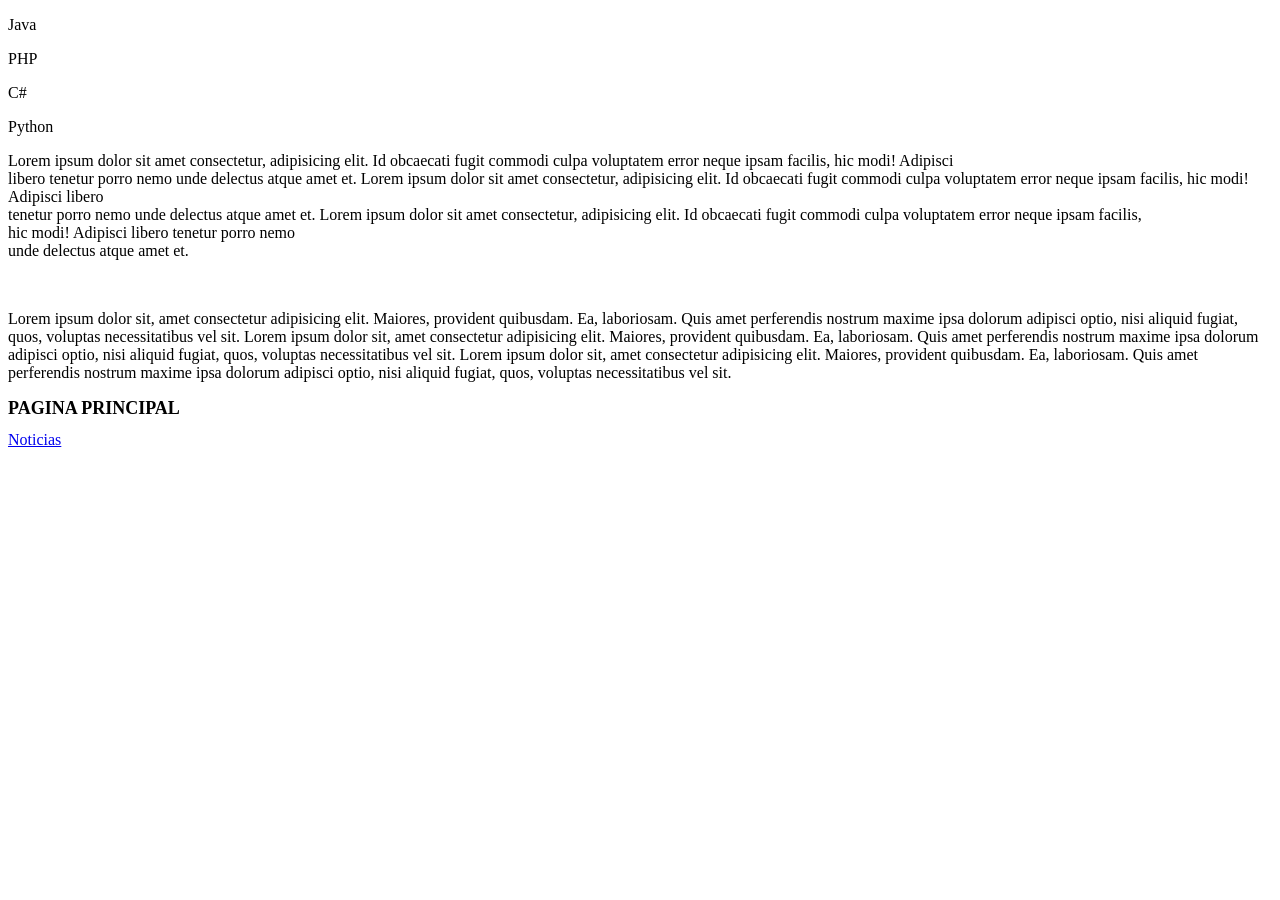
<file: index.html>
<!DOCTYPE html>
<html lang="en">

<head>
    <meta charset="UTF-8">
    <meta http-equiv="X-UA-Compatible" content="IE=edge">
    <meta name="viewport" content="width=device-width, initial-scale=1.0">
    <title>Document</title>
</head>

<body>
    <div>
        <p>Java</p>
        <p>PHP</p>
        <p>C#</p>
        <p>Python</p>
    </div>
    <p>
        Lorem ipsum dolor sit amet consectetur, adipisicing elit. Id obcaecati fugit commodi culpa voluptatem
        error neque ipsam facilis, hic modi! Adipisci<br /> libero tenetur porro nemo unde delectus atque amet et.
        Lorem ipsum dolor sit amet consectetur, adipisicing elit. Id obcaecati fugit commodi culpa voluptatem
        error neque ipsam facilis, hic modi! Adipisci libero <br /> tenetur porro nemo unde delectus atque amet et.
        Lorem ipsum dolor sit amet consectetur, adipisicing elit. Id obcaecati fugit commodi culpa voluptatem
        error neque ipsam facilis, <br /> hic modi! Adipisci libero tenetur porro nemo<br /> unde delectus atque amet
        et.
    </p>
    <br>
    <p>
        Lorem ipsum dolor sit, amet consectetur adipisicing elit. Maiores, provident quibusdam. Ea, laboriosam. Quis
        amet perferendis
        nostrum maxime ipsa dolorum adipisci optio, nisi aliquid fugiat, quos, voluptas necessitatibus vel sit.
        Lorem ipsum dolor sit, amet consectetur adipisicing elit. Maiores, provident quibusdam. Ea, laboriosam. Quis
        amet perferendis
        nostrum maxime ipsa dolorum adipisci optio, nisi aliquid fugiat, quos, voluptas necessitatibus vel sit.
        Lorem ipsum dolor sit, amet consectetur adipisicing elit. Maiores, provident quibusdam. Ea, laboriosam. Quis
        amet perferendis
        nostrum maxime ipsa dolorum adipisci optio, nisi aliquid fugiat, quos, voluptas necessitatibus vel sit.
    </p>
    <footer>
        <h1 style="font-size: large;">PAGINA PRINCIPAL</h1>
        <a href="2.html">Noticias</a>
    </footer>
</body>

</html>
</file>
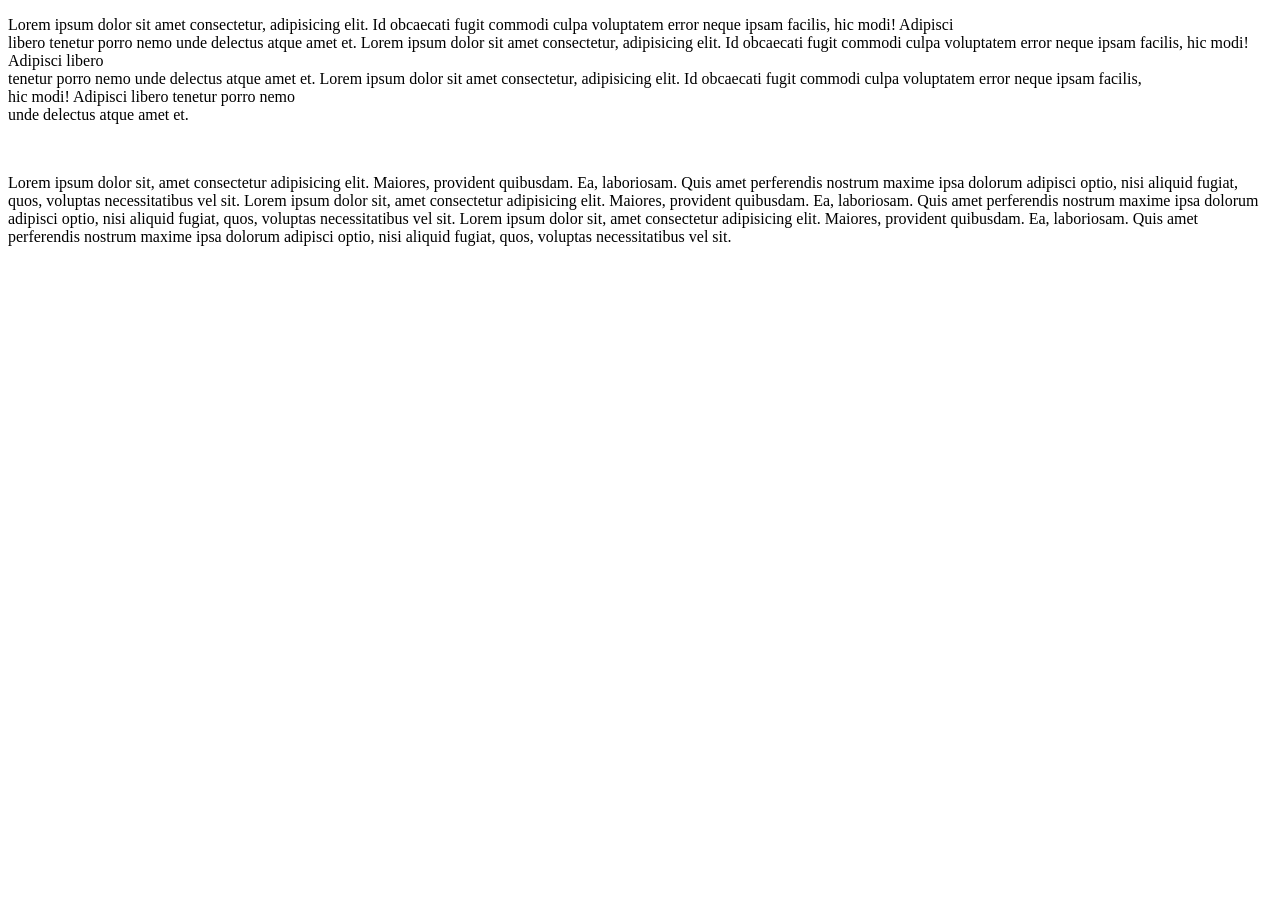
<file: 2.html>
<!DOCTYPE html>
<html lang="en" style="scroll-behavior: smooth;">

<head>
    <meta charset="UTF-8">
    <meta http-equiv="X-UA-Compatible" content="IE=edge">
    <meta name="viewport" content="width=device-width, initial-scale=1.0">
    <title>Document</title>
</head>

<body>
    <p>
        Lorem ipsum dolor sit amet consectetur, adipisicing elit. Id obcaecati fugit commodi culpa voluptatem
        error neque ipsam facilis, hic modi! Adipisci<br /> libero tenetur porro nemo unde delectus atque amet et.
        Lorem ipsum dolor sit amet consectetur, adipisicing elit. Id obcaecati fugit commodi culpa voluptatem
        error neque ipsam facilis, hic modi! Adipisci libero <br /> tenetur porro nemo unde delectus atque amet et.
        Lorem ipsum dolor sit amet consectetur, adipisicing elit. Id obcaecati fugit commodi culpa voluptatem
        error neque ipsam facilis, <br /> hic modi! Adipisci libero tenetur porro nemo<br /> unde delectus atque amet
        et.
    </p>
    <br>
    <p>
        Lorem ipsum dolor sit, amet consectetur adipisicing elit. Maiores, provident quibusdam. Ea, laboriosam. Quis
        amet perferendis
        nostrum maxime ipsa dolorum adipisci optio, nisi aliquid fugiat, quos, voluptas necessitatibus vel sit.
        Lorem ipsum dolor sit, amet consectetur adipisicing elit. Maiores, provident quibusdam. Ea, laboriosam. Quis
        amet perferendis
        nostrum maxime ipsa dolorum adipisci optio, nisi aliquid fugiat, quos, voluptas necessitatibus vel sit.
        Lorem ipsum dolor sit, amet consectetur adipisicing elit. Maiores, provident quibusdam. Ea, laboriosam. Quis
        amet perferendis
        nostrum maxime ipsa dolorum adipisci optio, nisi aliquid fugiat, quos, voluptas necessitatibus vel sit.
    </p>
</body>
</html>
</file>
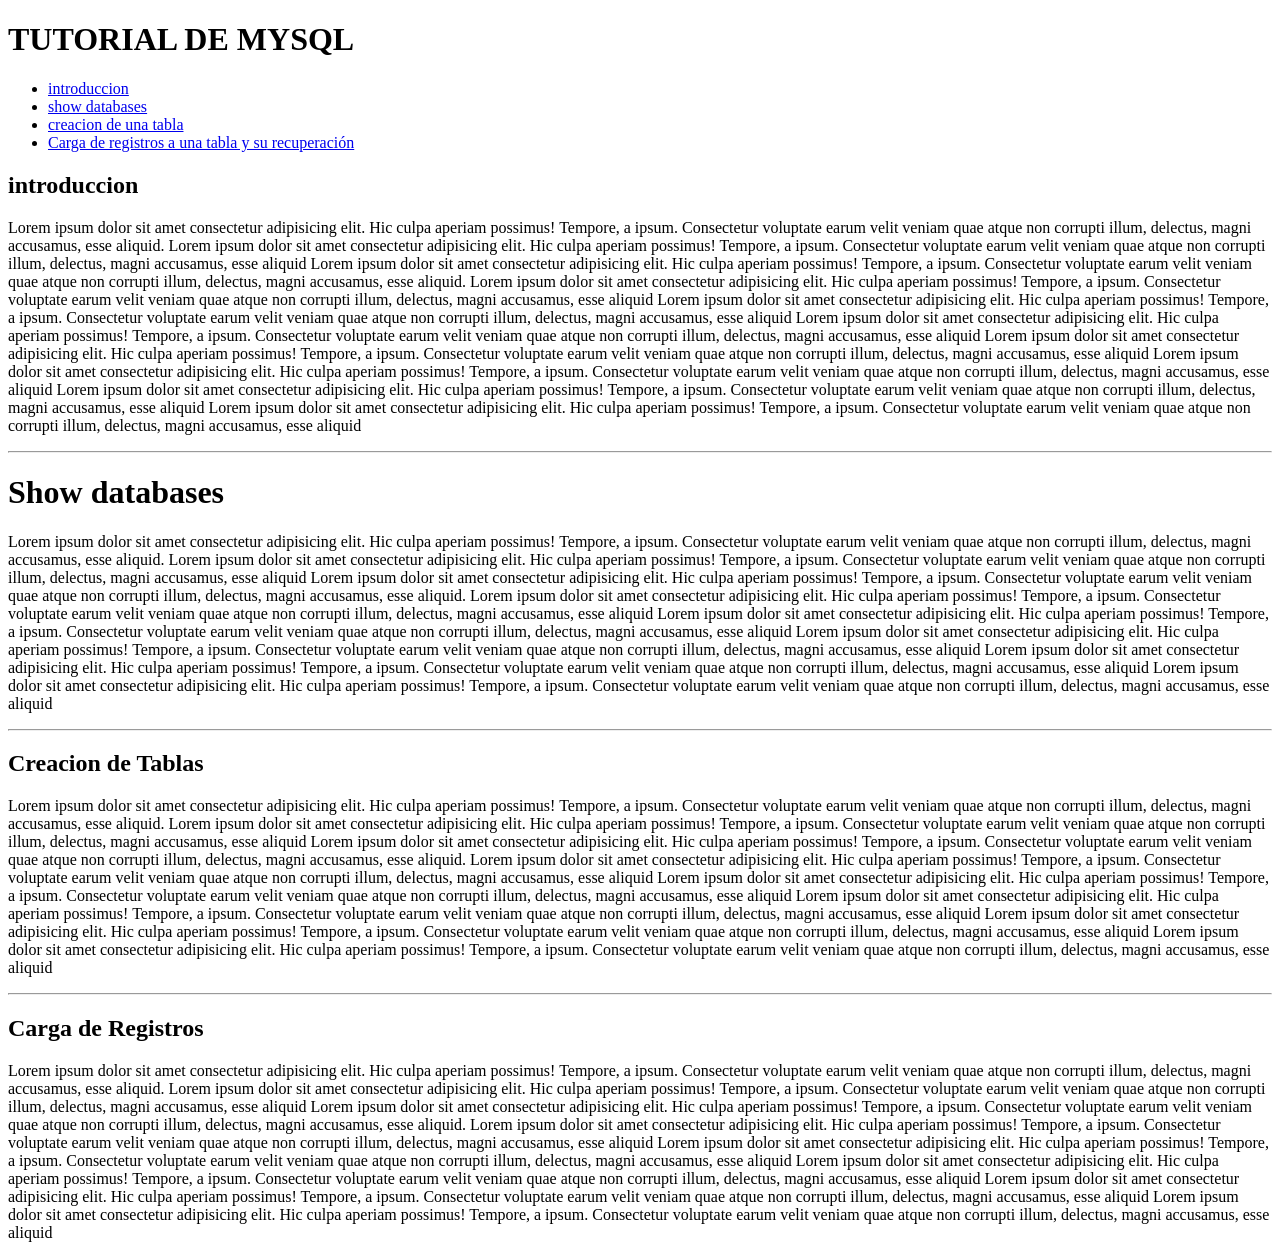
<file: Anclas.html>
<!DOCTYPE html>
<html lang="en" style="scroll-behavior: smooth;">
<head>
    <meta charset="UTF-8">
    <meta http-equiv="X-UA-Compatible" content="IE=edge">
    <meta name="viewport" content="width=device-width, initial-scale=1.0">
    <title>Document</title>
</head>
<body>
    <!--  -->
    <h1>TUTORIAL DE MYSQL</h1>
    <ul>
        <li>
            <a href="#intro">introduccion</a>
        </li>
        <li>
            <a href="#dataBases">show databases</a>
        </li>
        <li>
            <a href="#tablas">creacion de una tabla</a>
        </li>
        <li>
            <a href="#registros">Carga de registros a una tabla y su recuperación</a>
        </li>

    </ul>

    <!-- text -->

    <h2>introduccion</h2>
    <p id="intro">
        Lorem ipsum dolor sit amet consectetur adipisicing elit. Hic culpa aperiam possimus! Tempore, a ipsum. Consectetur voluptate earum velit veniam quae atque non corrupti illum, delectus, magni accusamus, esse aliquid.
        Lorem ipsum dolor sit amet consectetur adipisicing elit. Hic culpa aperiam possimus! Tempore, a ipsum. Consectetur voluptate earum velit veniam quae atque non corrupti illum, delectus, magni accusamus, esse aliquid
        Lorem ipsum dolor sit amet consectetur adipisicing elit. Hic culpa aperiam possimus! Tempore, a ipsum. Consectetur voluptate earum velit veniam quae atque non corrupti illum, delectus, magni accusamus, esse aliquid.
        Lorem ipsum dolor sit amet consectetur adipisicing elit. Hic culpa aperiam possimus! Tempore, a ipsum. Consectetur voluptate earum velit veniam quae atque non corrupti illum, delectus, magni accusamus, esse aliquid
        Lorem ipsum dolor sit amet consectetur adipisicing elit. Hic culpa aperiam possimus! Tempore, a ipsum. Consectetur voluptate earum velit veniam quae atque non corrupti illum, delectus, magni accusamus, esse aliquid
        Lorem ipsum dolor sit amet consectetur adipisicing elit. Hic culpa aperiam possimus! Tempore, a ipsum. Consectetur voluptate earum velit veniam quae atque non corrupti illum, delectus, magni accusamus, esse aliquid
        Lorem ipsum dolor sit amet consectetur adipisicing elit. Hic culpa aperiam possimus! Tempore, a ipsum. Consectetur voluptate earum velit veniam quae atque non corrupti illum, delectus, magni accusamus, esse aliquid
        Lorem ipsum dolor sit amet consectetur adipisicing elit. Hic culpa aperiam possimus! Tempore, a ipsum. Consectetur voluptate earum velit veniam quae atque non corrupti illum, delectus, magni accusamus, esse aliquid
        Lorem ipsum dolor sit amet consectetur adipisicing elit. Hic culpa aperiam possimus! Tempore, a ipsum. Consectetur voluptate earum velit veniam quae atque non corrupti illum, delectus, magni accusamus, esse aliquid
        Lorem ipsum dolor sit amet consectetur adipisicing elit. Hic culpa aperiam possimus! Tempore, a ipsum. Consectetur voluptate earum velit veniam quae atque non corrupti illum, delectus, magni accusamus, esse aliquid
    </p>

    <hr>

    <h1>Show databases</h1>
    <p id="dataBases">
        Lorem ipsum dolor sit amet consectetur adipisicing elit. Hic culpa aperiam possimus! Tempore, a ipsum. Consectetur voluptate earum velit veniam quae atque non corrupti illum, delectus, magni accusamus, esse aliquid.
        Lorem ipsum dolor sit amet consectetur adipisicing elit. Hic culpa aperiam possimus! Tempore, a ipsum. Consectetur voluptate earum velit veniam quae atque non corrupti illum, delectus, magni accusamus, esse aliquid
        Lorem ipsum dolor sit amet consectetur adipisicing elit. Hic culpa aperiam possimus! Tempore, a ipsum. Consectetur voluptate earum velit veniam quae atque non corrupti illum, delectus, magni accusamus, esse aliquid.
        Lorem ipsum dolor sit amet consectetur adipisicing elit. Hic culpa aperiam possimus! Tempore, a ipsum. Consectetur voluptate earum velit veniam quae atque non corrupti illum, delectus, magni accusamus, esse aliquid
        Lorem ipsum dolor sit amet consectetur adipisicing elit. Hic culpa aperiam possimus! Tempore, a ipsum. Consectetur voluptate earum velit veniam quae atque non corrupti illum, delectus, magni accusamus, esse aliquid
        Lorem ipsum dolor sit amet consectetur adipisicing elit. Hic culpa aperiam possimus! Tempore, a ipsum. Consectetur voluptate earum velit veniam quae atque non corrupti illum, delectus, magni accusamus, esse aliquid
        Lorem ipsum dolor sit amet consectetur adipisicing elit. Hic culpa aperiam possimus! Tempore, a ipsum. Consectetur voluptate earum velit veniam quae atque non corrupti illum, delectus, magni accusamus, esse aliquid
        Lorem ipsum dolor sit amet consectetur adipisicing elit. Hic culpa aperiam possimus! Tempore, a ipsum. Consectetur voluptate earum velit veniam quae atque non corrupti illum, delectus, magni accusamus, esse aliquid

    </p>

    <hr>

    <h2>Creacion de Tablas</h2>
    <p id="tablas">
        Lorem ipsum dolor sit amet consectetur adipisicing elit. Hic culpa aperiam possimus! Tempore, a ipsum. Consectetur voluptate earum velit veniam quae atque non corrupti illum, delectus, magni accusamus, esse aliquid.
        Lorem ipsum dolor sit amet consectetur adipisicing elit. Hic culpa aperiam possimus! Tempore, a ipsum. Consectetur voluptate earum velit veniam quae atque non corrupti illum, delectus, magni accusamus, esse aliquid
        Lorem ipsum dolor sit amet consectetur adipisicing elit. Hic culpa aperiam possimus! Tempore, a ipsum. Consectetur voluptate earum velit veniam quae atque non corrupti illum, delectus, magni accusamus, esse aliquid.
        Lorem ipsum dolor sit amet consectetur adipisicing elit. Hic culpa aperiam possimus! Tempore, a ipsum. Consectetur voluptate earum velit veniam quae atque non corrupti illum, delectus, magni accusamus, esse aliquid
        Lorem ipsum dolor sit amet consectetur adipisicing elit. Hic culpa aperiam possimus! Tempore, a ipsum. Consectetur voluptate earum velit veniam quae atque non corrupti illum, delectus, magni accusamus, esse aliquid
        Lorem ipsum dolor sit amet consectetur adipisicing elit. Hic culpa aperiam possimus! Tempore, a ipsum. Consectetur voluptate earum velit veniam quae atque non corrupti illum, delectus, magni accusamus, esse aliquid
        Lorem ipsum dolor sit amet consectetur adipisicing elit. Hic culpa aperiam possimus! Tempore, a ipsum. Consectetur voluptate earum velit veniam quae atque non corrupti illum, delectus, magni accusamus, esse aliquid
        Lorem ipsum dolor sit amet consectetur adipisicing elit. Hic culpa aperiam possimus! Tempore, a ipsum. Consectetur voluptate earum velit veniam quae atque non corrupti illum, delectus, magni accusamus, esse aliquid

    </p>


    <hr>


    <h2>Carga de Registros</h2>
    <p id="registros">
        Lorem ipsum dolor sit amet consectetur adipisicing elit. Hic culpa aperiam possimus! Tempore, a ipsum. Consectetur voluptate earum velit veniam quae atque non corrupti illum, delectus, magni accusamus, esse aliquid.
        Lorem ipsum dolor sit amet consectetur adipisicing elit. Hic culpa aperiam possimus! Tempore, a ipsum. Consectetur voluptate earum velit veniam quae atque non corrupti illum, delectus, magni accusamus, esse aliquid
        Lorem ipsum dolor sit amet consectetur adipisicing elit. Hic culpa aperiam possimus! Tempore, a ipsum. Consectetur voluptate earum velit veniam quae atque non corrupti illum, delectus, magni accusamus, esse aliquid.
        Lorem ipsum dolor sit amet consectetur adipisicing elit. Hic culpa aperiam possimus! Tempore, a ipsum. Consectetur voluptate earum velit veniam quae atque non corrupti illum, delectus, magni accusamus, esse aliquid
        Lorem ipsum dolor sit amet consectetur adipisicing elit. Hic culpa aperiam possimus! Tempore, a ipsum. Consectetur voluptate earum velit veniam quae atque non corrupti illum, delectus, magni accusamus, esse aliquid
        Lorem ipsum dolor sit amet consectetur adipisicing elit. Hic culpa aperiam possimus! Tempore, a ipsum. Consectetur voluptate earum velit veniam quae atque non corrupti illum, delectus, magni accusamus, esse aliquid
        Lorem ipsum dolor sit amet consectetur adipisicing elit. Hic culpa aperiam possimus! Tempore, a ipsum. Consectetur voluptate earum velit veniam quae atque non corrupti illum, delectus, magni accusamus, esse aliquid
        Lorem ipsum dolor sit amet consectetur adipisicing elit. Hic culpa aperiam possimus! Tempore, a ipsum. Consectetur voluptate earum velit veniam quae atque non corrupti illum, delectus, magni accusamus, esse aliquid

    </p>
</body>
</html>
</file>
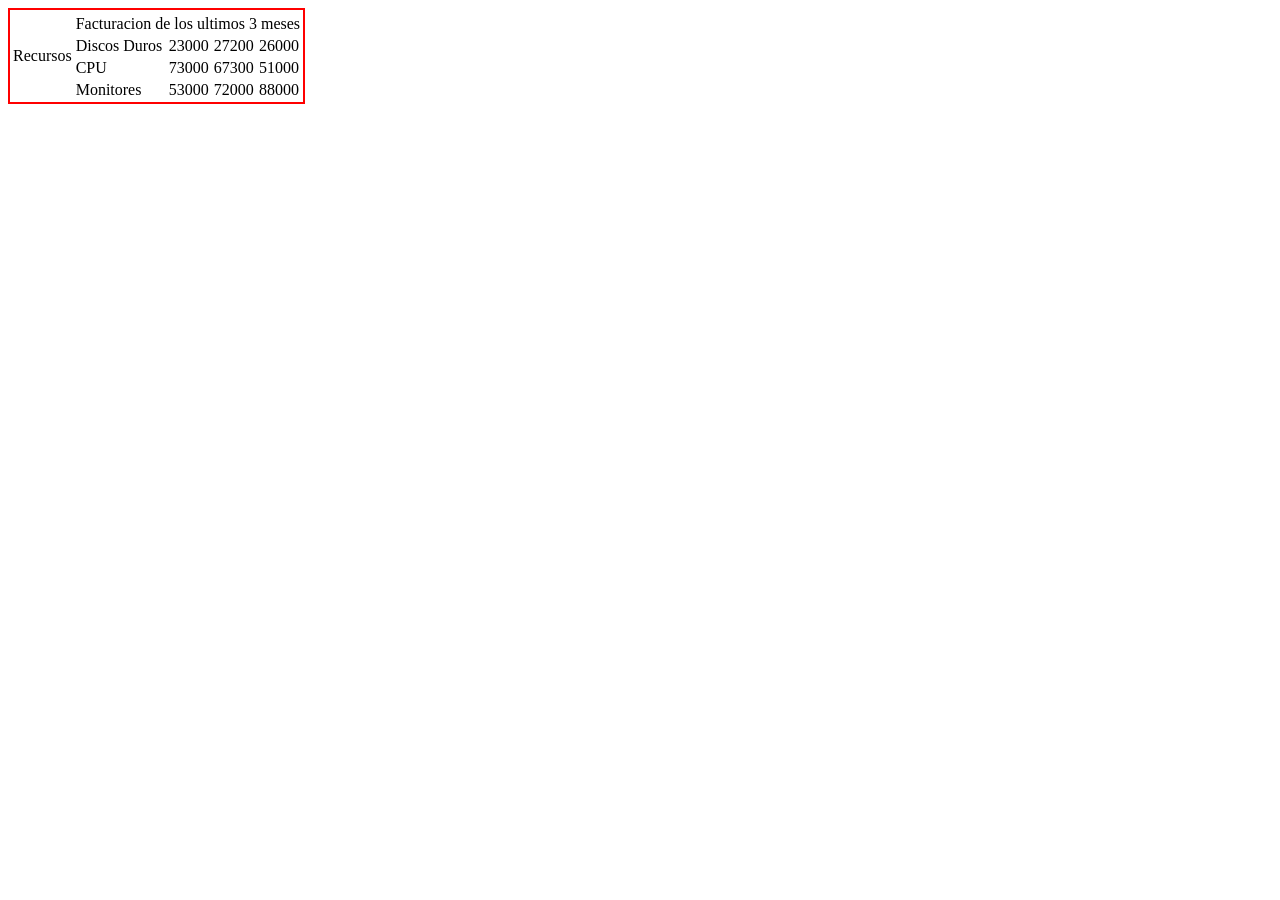
<file: ejer10.html>
<!DOCTYPE html>
<html lang="en">

<head>
    <meta charset="UTF-8">
    <meta http-equiv="X-UA-Compatible" content="IE=edge">
    <meta name="viewport" content="width=device-width, initial-scale=1.0">
    <title>Document</title>
</head>

<body>
    <table style="border: 2px solid red;">
        <td style="column-span: all; text-align: center;" rowspan="5">Recursos</td>
        <tr>
            <td colspan="4" style="column-span: all; text-align: center;">Facturacion de los ultimos 3 meses</td>
        </tr>

        <tr>
            <td>Discos Duros</td>
            <td>23000</td>
            <td>27200</td>
            <td>26000</td>
        </tr>

        <tr>
            <td>CPU</td>
            <td>73000</td>
            <td>67300</td>
            <td>51000</td>
        </tr>

        <tr>
            <td>Monitores</td>
            <td>53000</td>
            <td>72000</td>
            <td>88000</td>
        </tr>


        </tr>
        </tr>

    </table>
</body>

</html>
</file>
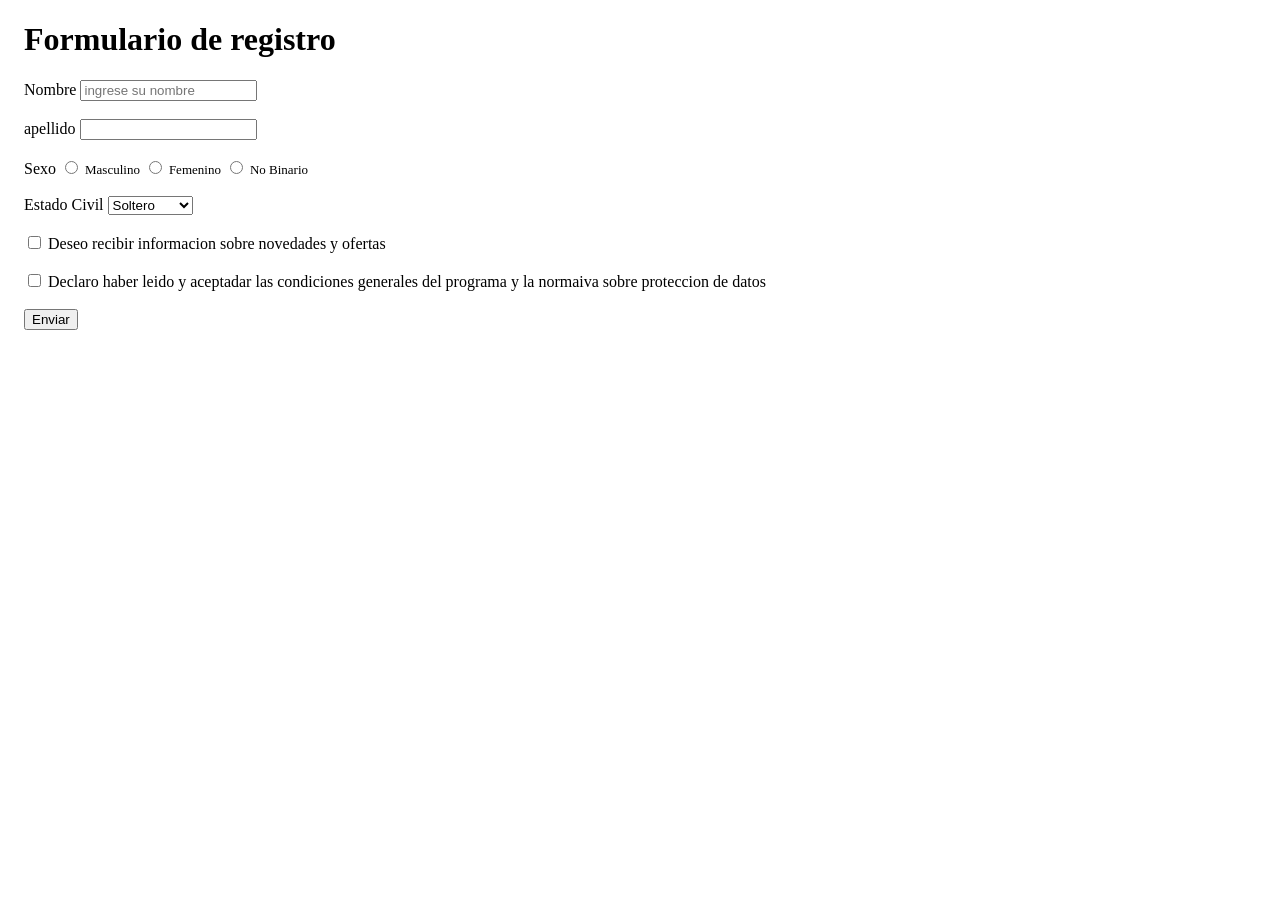
<file: ejer11.html>
<!DOCTYPE html>
<html lang="en">

<head>
    <meta charset="UTF-8">
    <meta http-equiv="X-UA-Compatible" content="IE=edge">
    <meta name="viewport" content="width=device-width, initial-scale=1.0">
    <title>Document</title>
</head>

<body>
    <form action="" style="margin: 1rem;">

        <h1>Formulario de registro</h1>
        <label for="name">Nombre</label>
        <input type="text" name="name" placeholder="ingrese su nombre">

        <br><br/>

        <label for="apellido">apellido</label>
        <input type="text" name="apellido">

        <br><br/>

        <label for="sexo">Sexo</label>
        <input type="radio" name="Masculino" id="">
        <label for="Masculino" style="font-size: small;">Masculino</label>
        <input type="radio" name="Femenino" id="">
        <label for="Femenino" style="font-size: small;">Femenino</label>
        <input type="radio" name="noBinario" id="">
        <label for="noBinario" style="font-size: small;">No Binario</label>

        <br><br/>

        <label for="">Estado Civil</label>
        <select name="" id="">
            <option value="soltero">Soltero</option>
            <option value="casado">Casado</option>
            <option value="divorciado">Divorciado</option>
        </select>

        <br><br/>
        <input type="checkbox" name="info" id="">
        <label for="info">Deseo recibir informacion sobre novedades y ofertas</label>

        <br><br/>

        <input type="checkbox" name="terminos" id="">
        <label for="terminos">Declaro haber leido y aceptadar las condiciones generales del programa y
            la normaiva sobre proteccion de datos</label>

            <br><br/>
        <button type="submit">Enviar</button>

    </form>
</body>

</html>
</file>
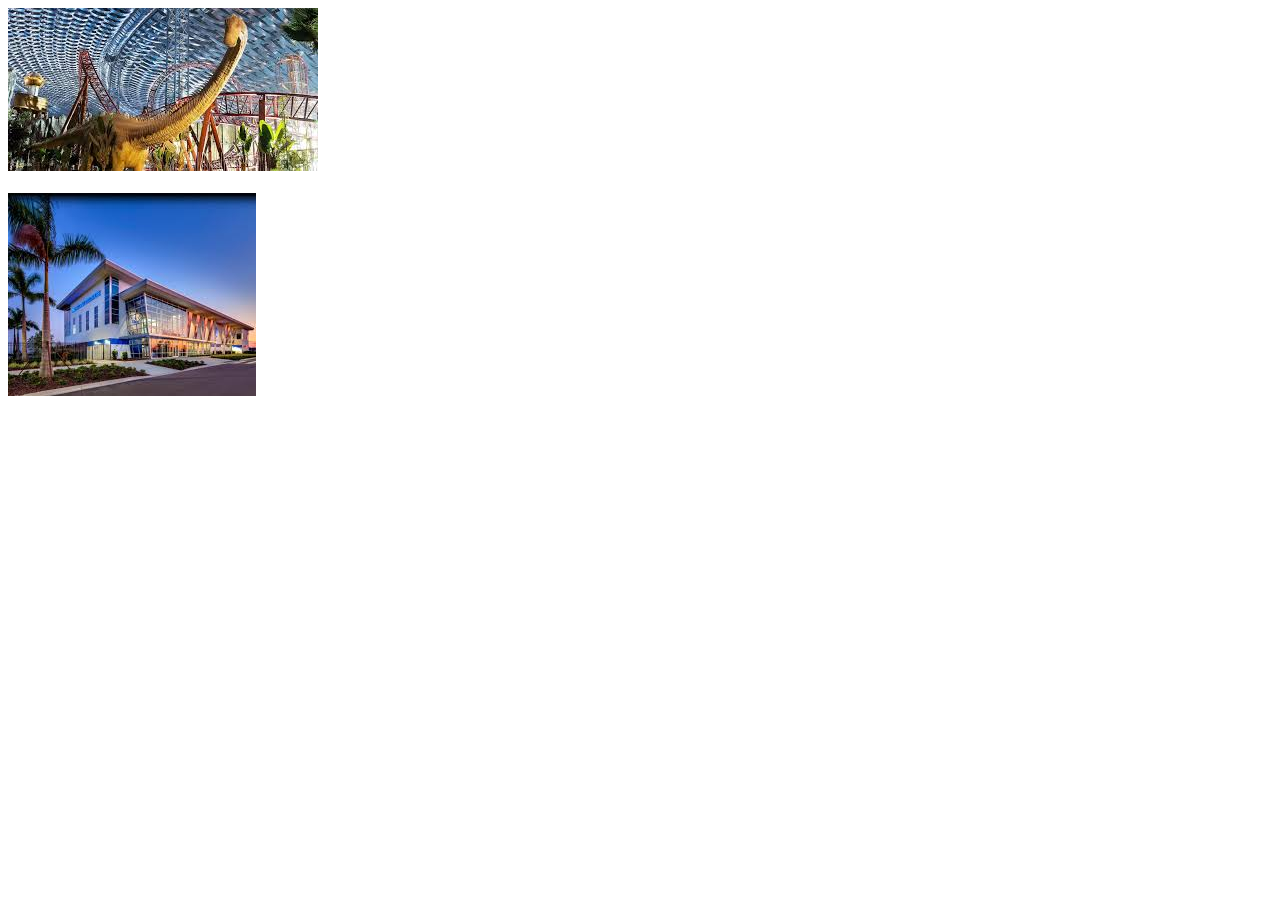
<file: ejer13.html>
<!DOCTYPE html>
<html lang="en">
<head>
    <meta charset="UTF-8">
    <meta http-equiv="X-UA-Compatible" content="IE=edge">
    <meta name="viewport" content="width=device-width, initial-scale=1.0">
    <title>Document</title>
</head>
<body>
    <a href="https://github.com/" target="_blank"><img src="./img/images.jpg" alt=""></a>
    <br><br>
    <a href="http://91.191.211.247/~moodles/moodies/course/view.php?id=1563" target="_blank"><img src="./img/images (1).jpg" alt=""></a>
</body>
</html>
</file>
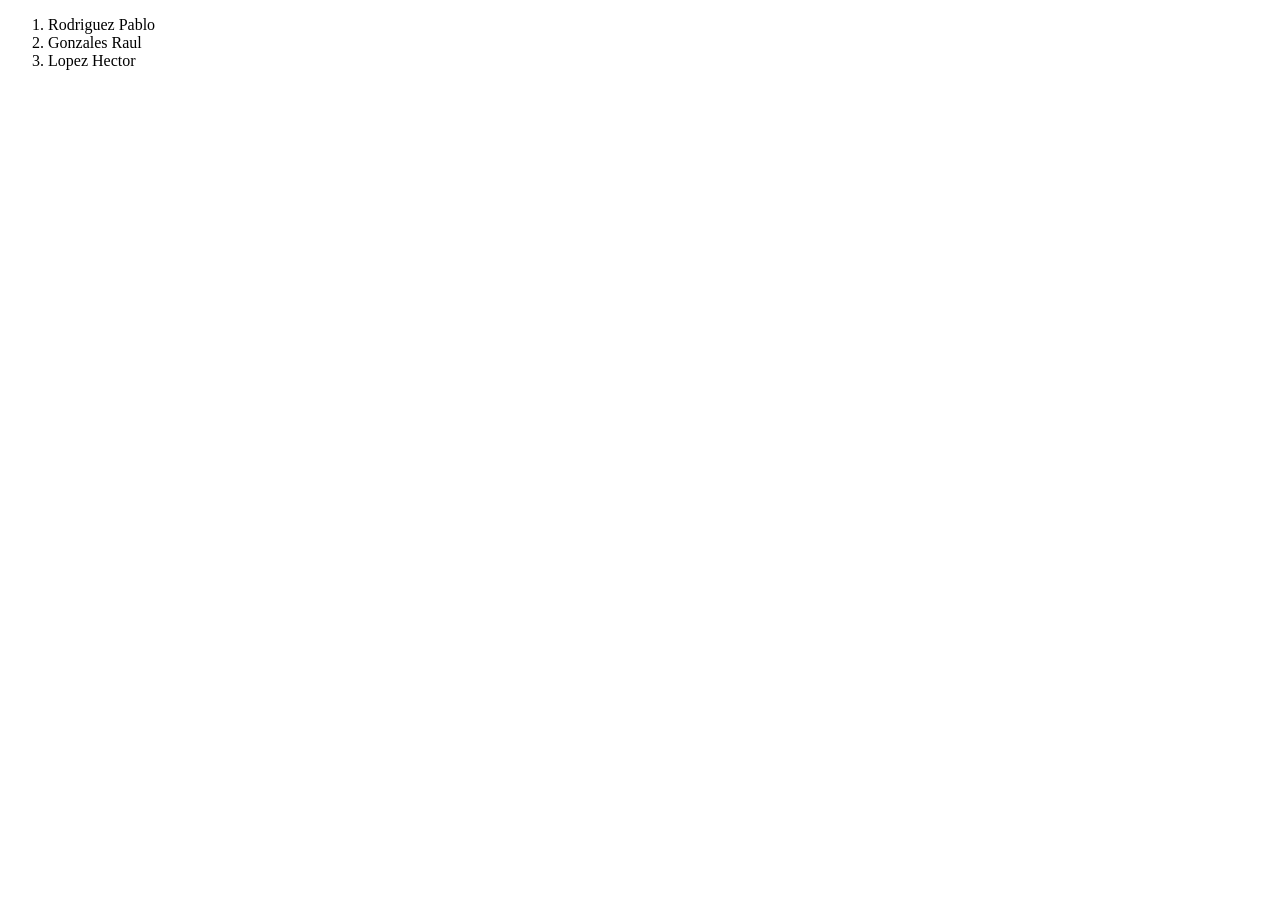
<file: ejer5.html>
<!DOCTYPE html>
<html lang="en">
<head>
    <meta charset="UTF-8">
    <meta http-equiv="X-UA-Compatible" content="IE=edge">
    <meta name="viewport" content="width=device-width, initial-scale=1.0">
    <title>Document</title>
</head>
<body>
    <ol>
        <li>Rodriguez Pablo</li>
        <li>Gonzales Raul</li>
        <li>Lopez Hector</li>
    </ol>
</body>
</html>
</file>
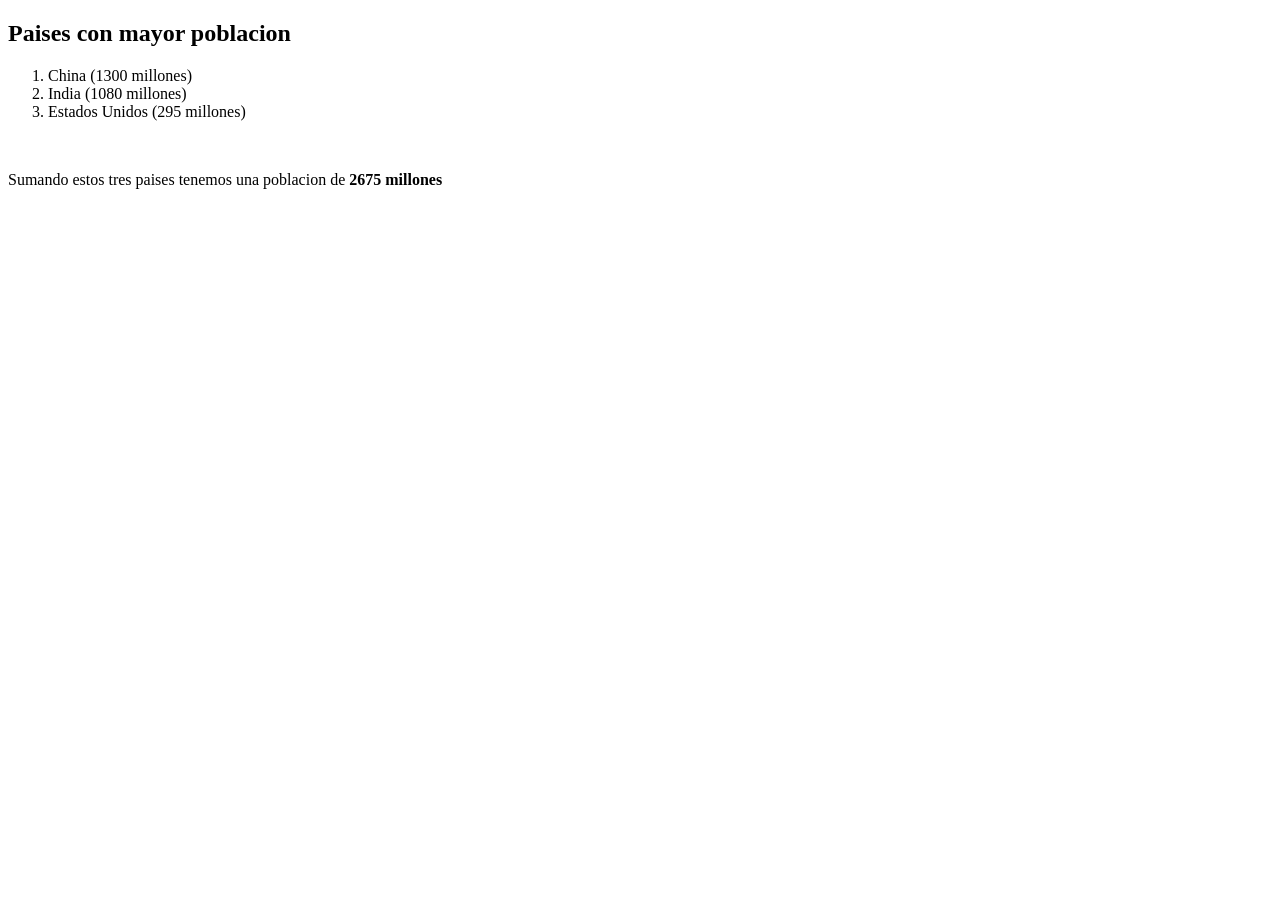
<file: ejer6.html>
<!DOCTYPE html>
<html lang="en">
<head>
    <meta charset="UTF-8">
    <meta http-equiv="X-UA-Compatible" content="IE=edge">
    <meta name="viewport" content="width=device-width, initial-scale=1.0">
    <title>Document</title>
</head>
<body>
    <h2>Paises con mayor poblacion</h2>
    <ol>
        <li>China (1300 millones)</li>
        <li>India (1080 millones)</li>
        <li>Estados Unidos (295 millones)</li>
    </ol>
    <br>
    <p>Sumando estos tres paises  tenemos una poblacion de <strong>2675 millones</strong></p>
</body>
</html>
</file>
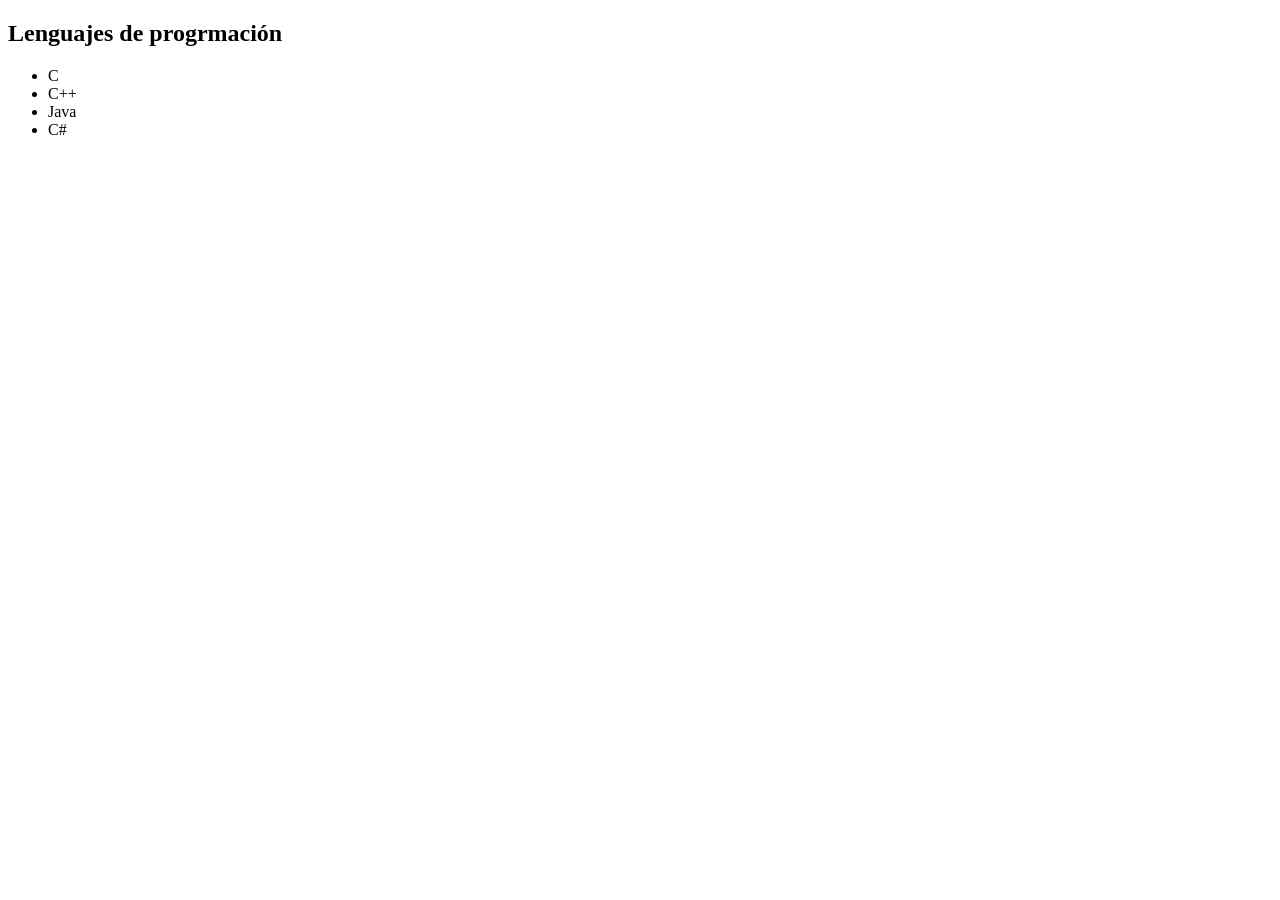
<file: ejer7.html>
<!DOCTYPE html>
<html lang="en">
<head>
    <meta charset="UTF-8">
    <meta http-equiv="X-UA-Compatible" content="IE=edge">
    <meta name="viewport" content="width=device-width, initial-scale=1.0">
    <title>Document</title>
</head>
<body>
    <h2>Lenguajes de progrmación</h2>
    <ul>
        <li>C</li>
        <li>C++</li>
        <li>Java</li>
        <li>C#</li>
    </ul>
</body>
</html>
</file>
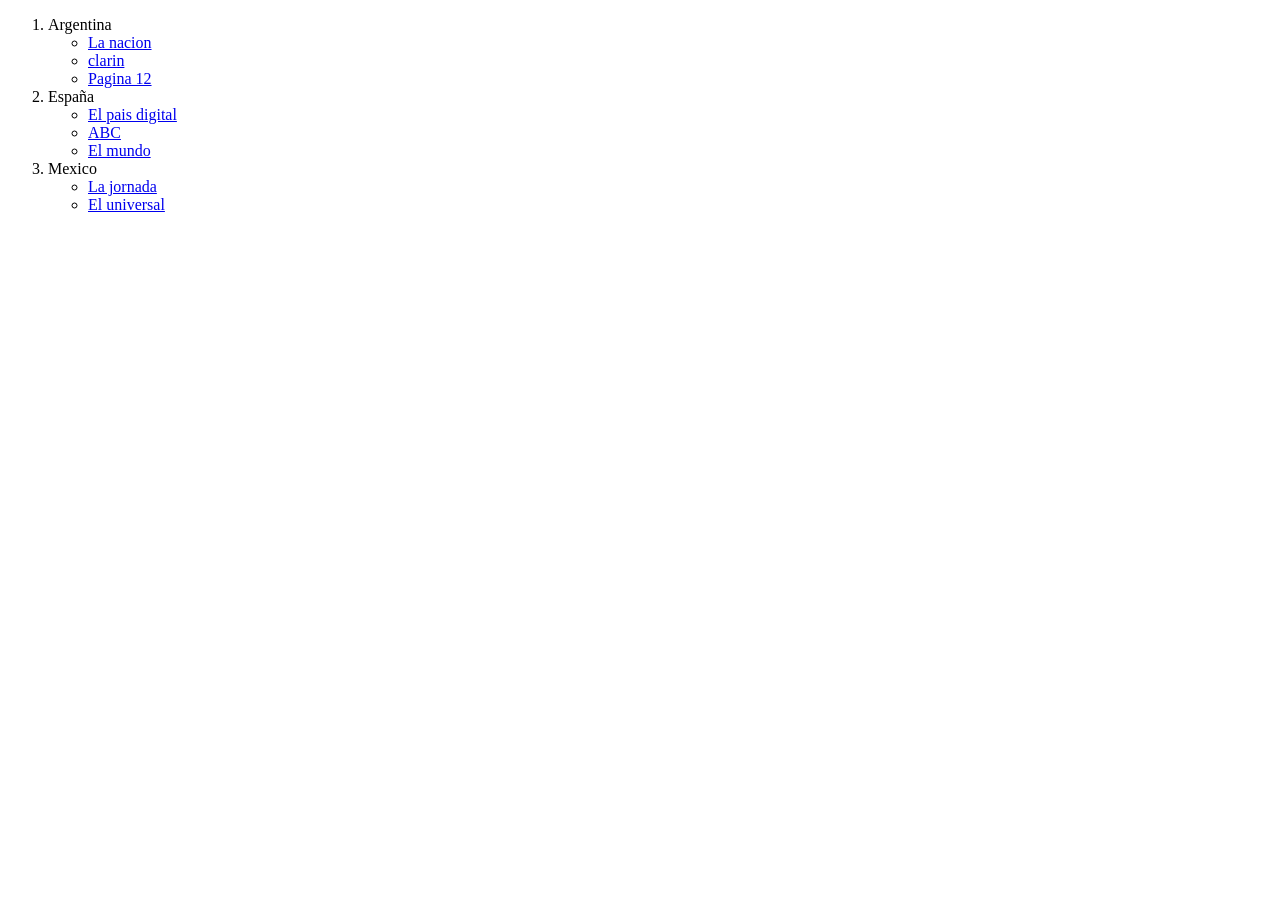
<file: ejer8.html>
<!DOCTYPE html>
<html lang="en">
<head>
    <meta charset="UTF-8">
    <meta http-equiv="X-UA-Compatible" content="IE=edge">
    <meta name="viewport" content="width=device-width, initial-scale=1.0">
    <title>Document</title>
</head>
<body>
    <ol>
        <li>Argentina
            <ul>
                <li><a href="https://www.pagina12.com.ar/?gclid=EAIaIQobChMIn9vvt7K0_gIVSS1MCh2TKAzeEAAYASAAEgLDHvD_BwE" target="_blank">La nacion</a></li>
                <li><a href="https://www.clarin.com/" target="_blank">clarin</a></li>
                <li><a href="https://www.pagina12.com.ar/secciones/el-mundo" target="_blank">Pagina 12</a></li>
            </ul>
        </li>
        <li>España
            <ul>
                <li><a href="https://www.elpaisdigital.com.ar/" target="_blank">El pais digital</a></li>
                <li><a href="https://abc.gob.ar/" target="_blank">ABC</a></li>
                <li><a href="https://www.elmundo.es/" target="_blank">El mundo</a></li>
            </ul>
        </li>
        <li>Mexico
            <ul>
                <li><a href="https://www.jornada.com.mx/" target="_blank">La jornada</a></li>
                <li><a href="https://www.eluniversal.com/" target="_blank">El universal</a></li>
            </ul>
        </li>
    </ol>
</body>
</html>
</file>
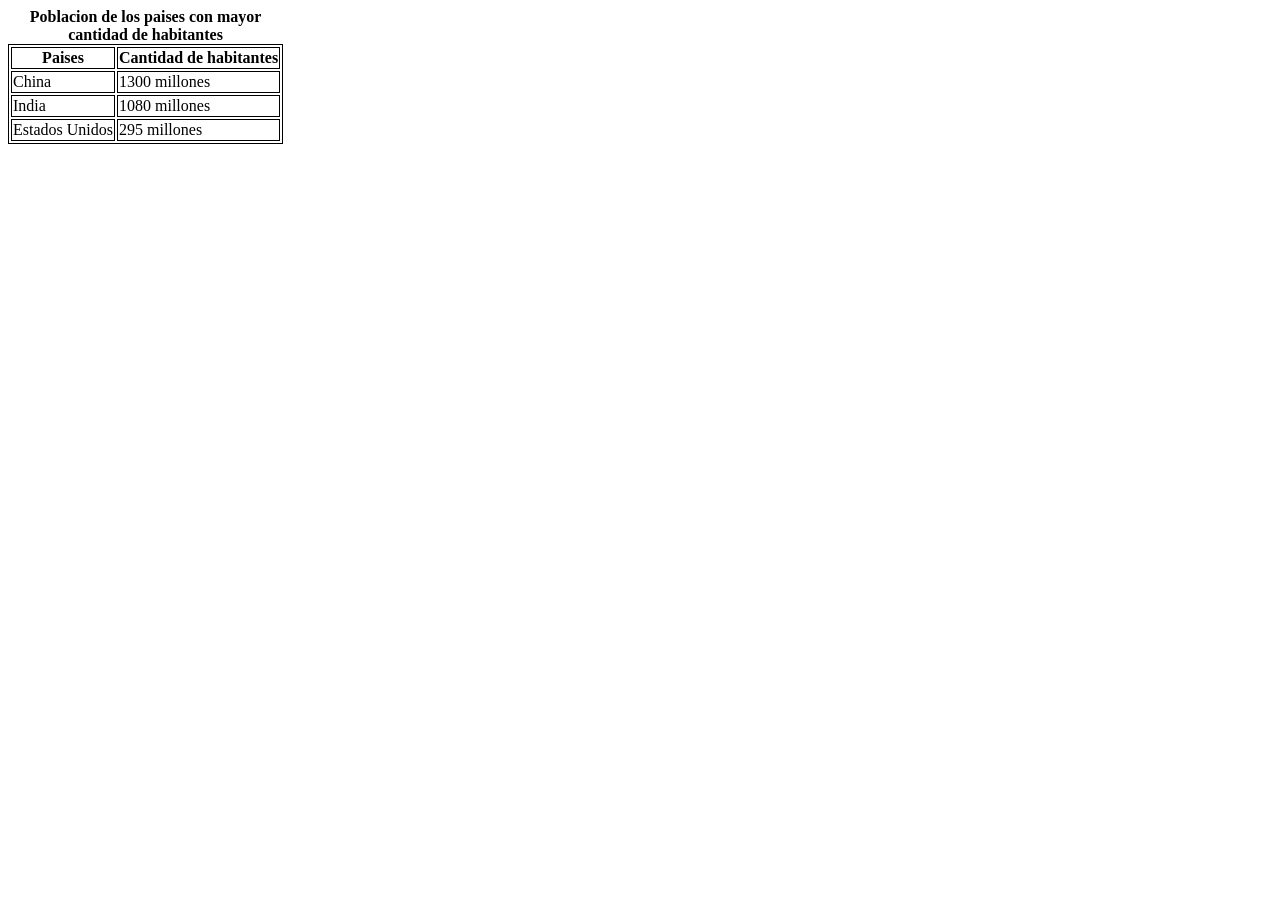
<file: ejer9.html>
<!DOCTYPE html>
<html lang="en">
<head>
    <meta charset="UTF-8">
    <meta http-equiv="X-UA-Compatible" content="IE=edge">
    <meta name="viewport" content="width=device-width, initial-scale=1.0">
    <title>Document</title>
</head>
<body>
    <table style="border: 1px solid black;">
        <caption><b>Poblacion de los paises con mayor cantidad de habitantes</b></caption>
        <tr >
            <th style="border: 1px solid black;">Paises</th>
            <th style="border: 1px solid black;">Cantidad de habitantes</th>
        </tr>
        <tr>
            <td style="border: 1px solid black;">China</td>
            <td style="border: 1px solid black;">1300 millones</td>
        </tr>
        <tr>
            <td style="border: 1px solid black;">India</td>
            <td style="border: 1px solid black;">1080 millones</td>
        </tr>
        <tr>
            <td style="border: 1px solid black;">Estados Unidos</td>
            <td style="border: 1px solid black;">295 millones</td>
        </tr>
    </table>
</body>
</html>
</file>
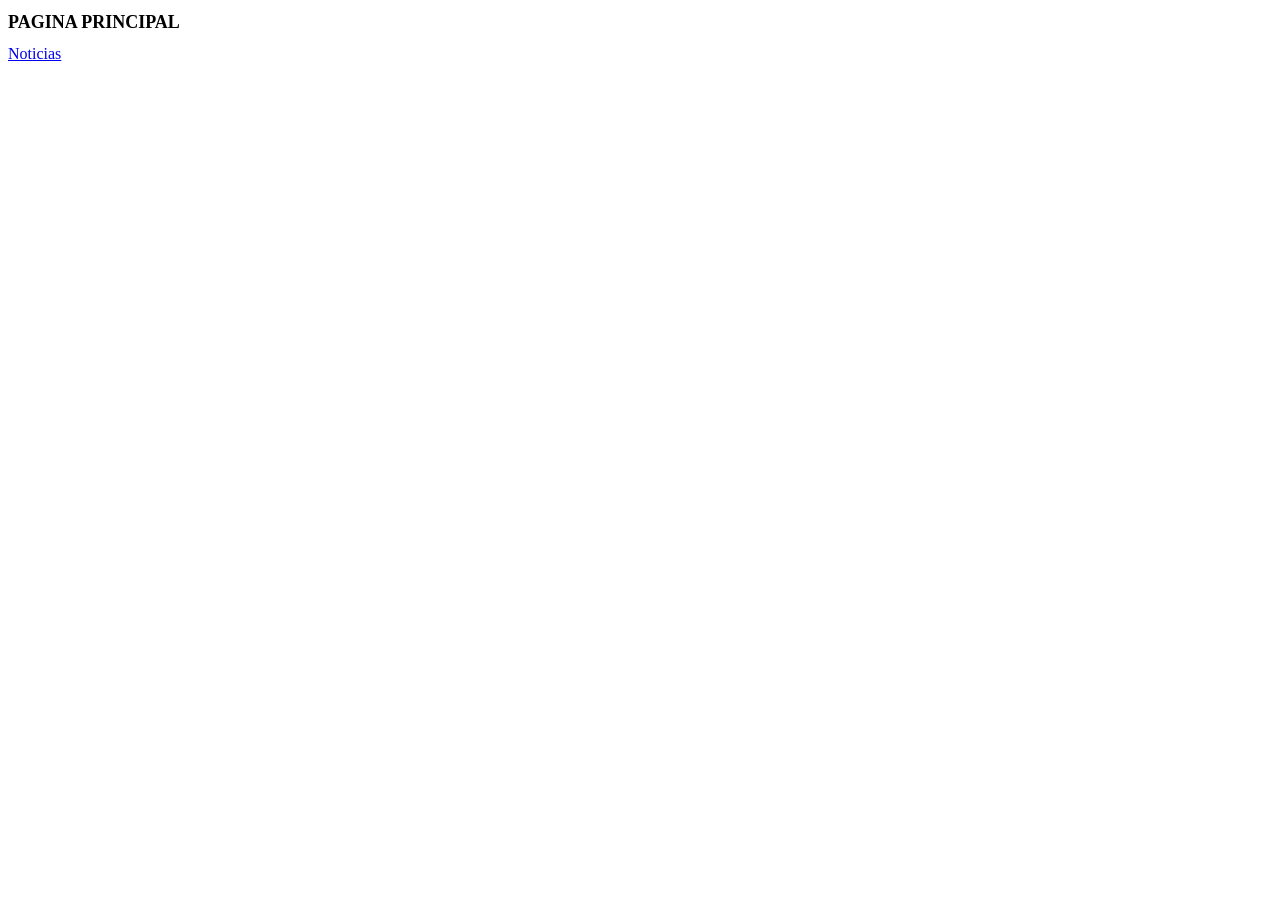
<file: PagPrincipal.html>
<!DOCTYPE html>
<html lang="en">

<head>
    <meta charset="UTF-8">
    <meta http-equiv="X-UA-Compatible" content="IE=edge">
    <meta name="viewport" content="width=device-width, initial-scale=1.0">
    <title>Document</title>
</head>

<body>
    <header>
        <h1 style="font-size: large;">PAGINA PRINCIPAL</h1>
        <a href="Salir.html">Noticias</a>
    </header>
</body>

</html>
</file>
